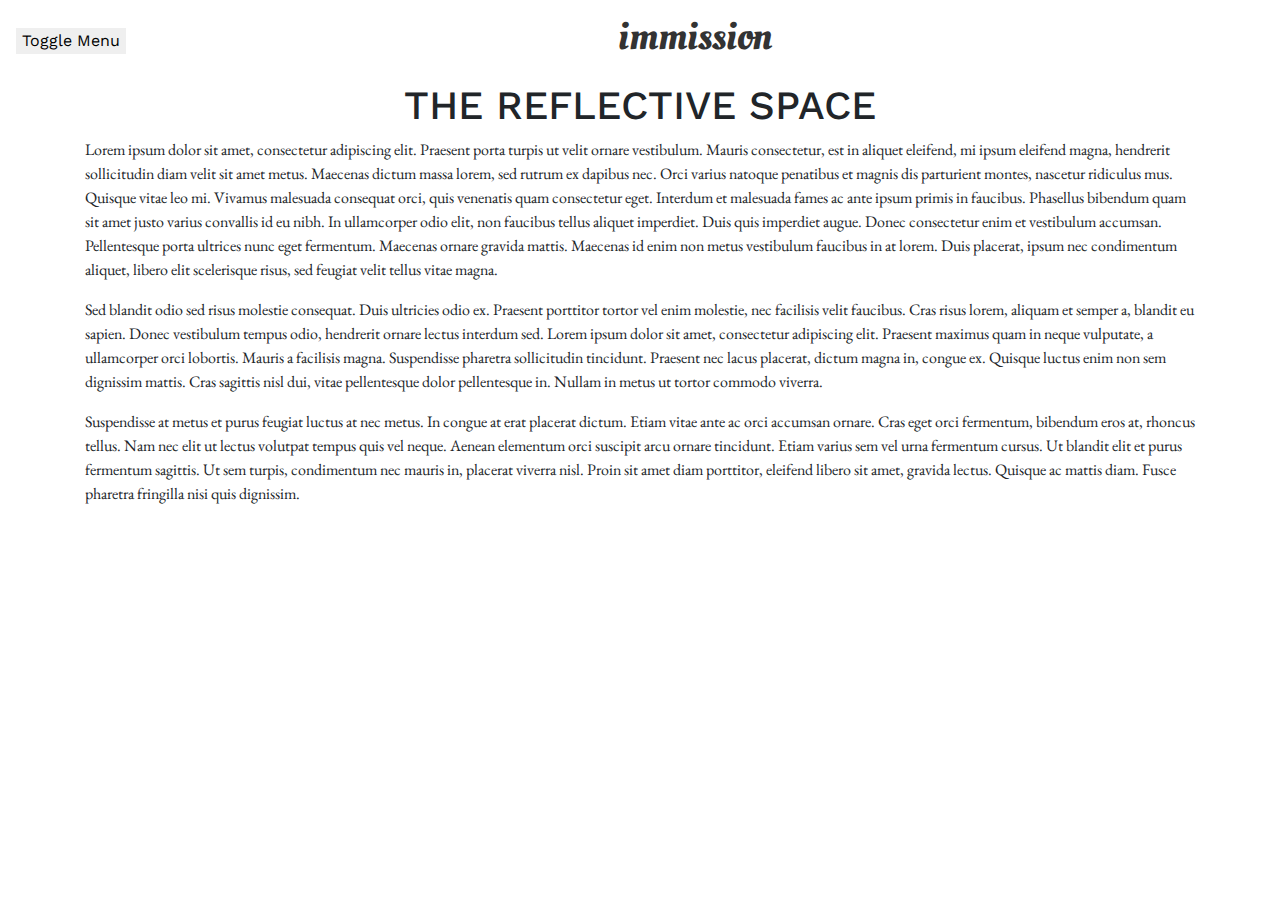
<file: index.html>
<!DOCTYPE html>
<html lang="en-us">

<head>

  <meta charset="utf-8">
  <meta name="viewport" content="width=device-width, initial-scale=1, shrink-to-fit=no">

  <title>immission</title>

  <link rel="stylesheet" href="https://stackpath.bootstrapcdn.com/bootstrap/4.4.1/css/bootstrap.min.css" integrity="sha384-Vkoo8x4CGsO3+Hhxv8T/Q5PaXtkKtu6ug5TOeNV6gBiFeWPGFN9MuhOf23Q9Ifjh" crossorigin="anonymous">
  <link href="https://fonts.googleapis.com/icon?family=Material+Icons" rel="stylesheet">
  <link rel="stylesheet" type="text/css" href="stylesheet.css">

</head>

<body>

  <div class="d-flex" id="wrapper">

    <!-- Sidebar -->
    <div id="sidebar-wrapper">
      <div class="list-group list-group-flush">
        <a href="about.html" class="list-group-item sidebar-link h2">ABOUT</a>
        <a href="#" class="list-group-item sidebar-link h2">THE CREATORS</a>
        <a href="ws2020.html" class="list-group-item sidebar-link h2">THE REFLECTIVE SPACE</a>
        <a href="#" class="list-group-item sidebar-link h2">SPRING SUMMER 2020</a>
        <a href="#" class="list-group-item sidebar-link h2">SUMMER FALL 2020</a>
      </div>
    </div>
    <!-- /#sidebar-wrapper -->

    <!-- Page Content -->
    <div id="page-content">

      <nav class="navbar navbar-expand-lg sticky-top">

        <button id="menu-toggle">Toggle Menu</button>

        <a class="navbar-brand mx-auto" href="index.html">
          <h1>immission</h1>
        </a>

      </nav>

      <div class="container">
        <div class="row">
          <div class="col">
            <h1 class="text-center">THE REFLECTIVE SPACE</h1>
          </div>
        </div>
        <p>Lorem ipsum dolor sit amet, consectetur adipiscing elit. Praesent porta turpis ut velit ornare vestibulum. Mauris consectetur, est in aliquet eleifend, mi ipsum eleifend magna, hendrerit sollicitudin diam velit sit amet metus. Maecenas dictum massa lorem, sed rutrum ex dapibus nec. Orci varius natoque penatibus et magnis dis parturient montes, nascetur ridiculus mus. Quisque vitae leo mi. Vivamus malesuada consequat orci, quis venenatis quam consectetur eget. Interdum et malesuada fames ac ante ipsum primis in faucibus. Phasellus bibendum quam sit amet justo varius convallis id eu nibh. In ullamcorper odio elit, non faucibus tellus aliquet imperdiet. Duis quis imperdiet augue. Donec consectetur enim et vestibulum accumsan. Pellentesque porta ultrices nunc eget fermentum. Maecenas ornare gravida mattis. Maecenas id enim non metus vestibulum faucibus in at lorem. Duis placerat, ipsum nec condimentum aliquet, libero elit scelerisque risus, sed feugiat velit tellus vitae magna.</p>
        <p>Sed blandit odio sed risus molestie consequat. Duis ultricies odio ex. Praesent porttitor tortor vel enim molestie, nec facilisis velit faucibus. Cras risus lorem, aliquam et semper a, blandit eu sapien. Donec vestibulum tempus odio, hendrerit ornare lectus interdum sed. Lorem ipsum dolor sit amet, consectetur adipiscing elit. Praesent maximus quam in neque vulputate, a ullamcorper orci lobortis. Mauris a facilisis magna. Suspendisse pharetra sollicitudin tincidunt. Praesent nec lacus placerat, dictum magna in, congue ex. Quisque luctus enim non sem dignissim mattis. Cras sagittis nisl dui, vitae pellentesque dolor pellentesque in. Nullam in metus ut tortor commodo viverra.</p>
        <p>Suspendisse at metus et purus feugiat luctus at nec metus. In congue at erat placerat dictum. Etiam vitae ante ac orci accumsan ornare. Cras eget orci fermentum, bibendum eros at, rhoncus tellus. Nam nec elit ut lectus volutpat tempus quis vel neque. Aenean elementum orci suscipit arcu ornare tincidunt. Etiam varius sem vel urna fermentum cursus. Ut blandit elit et purus fermentum sagittis. Ut sem turpis, condimentum nec mauris in, placerat viverra nisl. Proin sit amet diam porttitor, eleifend libero sit amet, gravida lectus. Quisque ac mattis diam. Fusce pharetra fringilla nisi quis dignissim.</p>
      </div>
    </div>
    <!-- /#page-content-wrapper -->

  </div>
  <!-- /#wrapper -->

  <!-- Bootstrap core JavaScript -->
  <script src="https://code.jquery.com/jquery-3.3.1.slim.min.js" integrity="sha384-q8i/X+965DzO0rT7abK41JStQIAqVgRVzpbzo5smXKp4YfRvH+8abtTE1Pi6jizo" crossorigin="anonymous"></script>
  <script src="https://cdnjs.cloudflare.com/ajax/libs/popper.js/1.14.7/umd/popper.min.js" integrity="sha384-UO2eT0CpHqdSJQ6hJty5KVphtPhzWj9WO1clHTMGa3JDZwrnQq4sF86dIHNDz0W1" crossorigin="anonymous"></script>
  <script src="https://stackpath.bootstrapcdn.com/bootstrap/4.3.1/js/bootstrap.min.js" integrity="sha384-JjSmVgyd0p3pXB1rRibZUAYoIIy6OrQ6VrjIEaFf/nJGzIxFDsf4x0xIM+B07jRM" crossorigin="anonymous"></script>

  <!-- Menu Toggle Script -->
  <script>
    $("#menu-toggle").click(function(e) {
      e.preventDefault();
      $("#wrapper").toggleClass("toggled");
    });
  </script>

</body>
</file>
<file: stylesheet.css>
@import url('https://fonts.googleapis.com/css?family=EB+Garamond|Oleo+Script|Work+Sans:400,800&display=swap');

body {
  font-family: Work Sans, sans-serif;
  font-weight: 400;
  overflow-x: hidden;
}

/* :focus {
  outline-color: black;
} */

p {
  font-family: EB Garamond, serif;
}

a, a:hover {
  text-decoration: none;
	color: #333333;
}

a:hover {
  color: #666666;
}

button {
  border: none;
  text-align: center;
  font-size: 16px;
  cursor: pointer;
}

.navbar-brand {
  font-family: Oleo Script;
  font-weight: 400px;
  float:none;
}

#sidebar-wrapper {

  min-height: 100vh;
  margin-left: -20rem;

  -webkit-transition: margin .25s ease-out;
  -moz-transition: margin .25s ease-out;
  -o-transition: margin .25s ease-out;
  transition: margin .25s ease-out;
}

#sidebar-wrapper .list-group {
  width: 20rem;
}

#page-content {
  min-width: 100vw;
}

.sidebar-link {
  font-family: Work Sans;
  font-weight: 800;
}

#wrapper.toggled #sidebar-wrapper {
  margin-left: 0;
}

.list-group-item {
  border: none;
}
</file>
